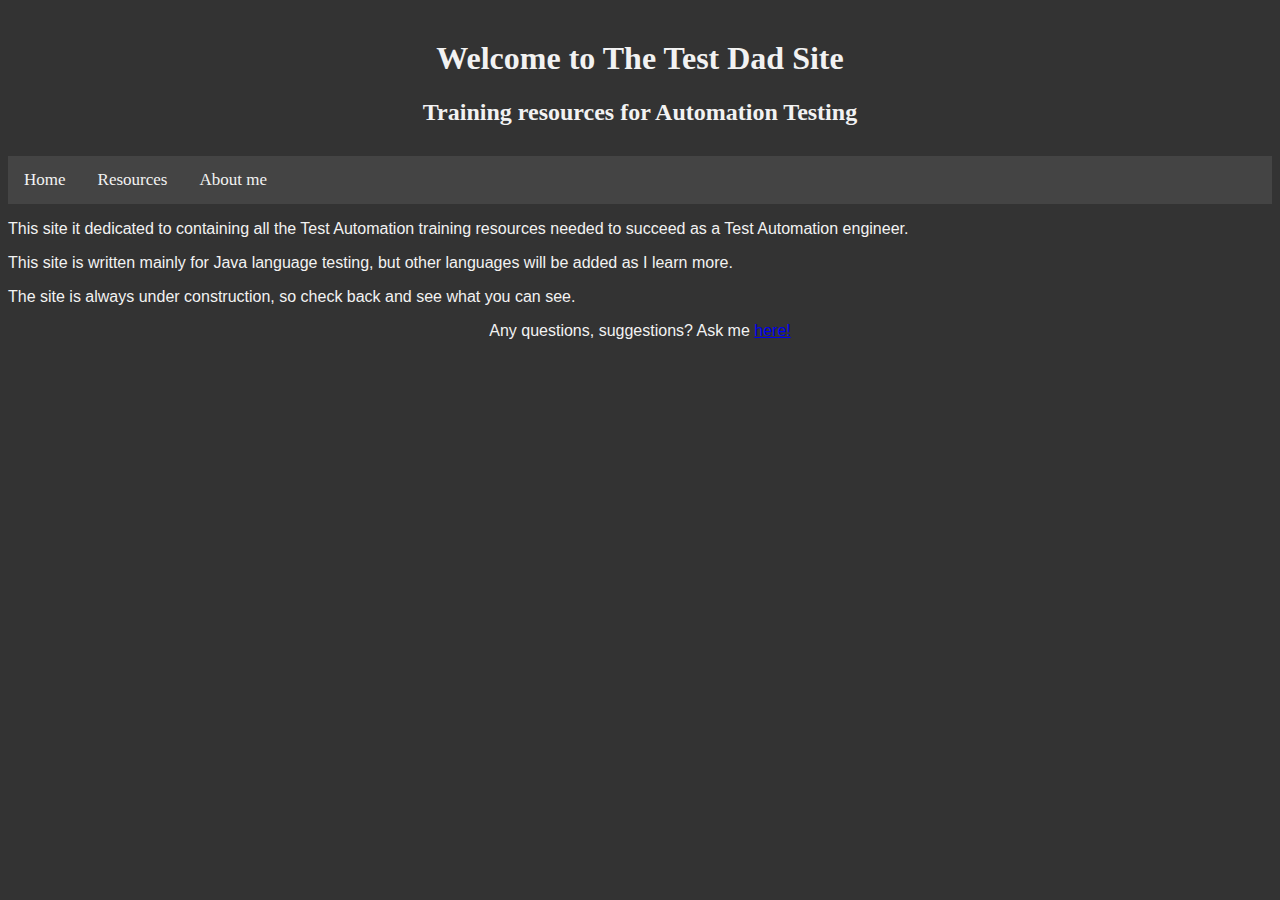
<file: index.html>
<!DOCTYPE=HTML>
    <html>

    <head>
        <link rel="stylesheet" href="mystyle.css">
        <title>Testman Automation</title>
    </head>
    <!--Top Navigation section-->
    <div id="main-headers" class="display-text">
        <div class="header-container">
            <div class="center">
                <h1> Welcome to The Test Dad Site</h1>
                <h2> Training resources for Automation Testing </h2>
            </div>
        </div>
        <div class="topnav">
            <a href="index.html">Home</a><a href="resources.html">Resources</a><a href="aboutme.html">About
                me</a>
        </div>
    </div>
    <!--end Top Navigation section-->

    <body>
        <div id="main-body">
            <p> This site it dedicated to containing all the Test Automation training resources needed to succeed as a
                Test Automation engineer.</p>
            <p>This site is written mainly for Java language testing, but other languages will be added as I learn
                more.</p>
            <p>The site is always under construction, so check back and see what you can see.</p>
        </div>

    </body>
    <footer>Any questions, suggestions? Ask me <a href="mailto:djohansen112@gmail.com">here!</a>
    </footer>

    </html>
</file>
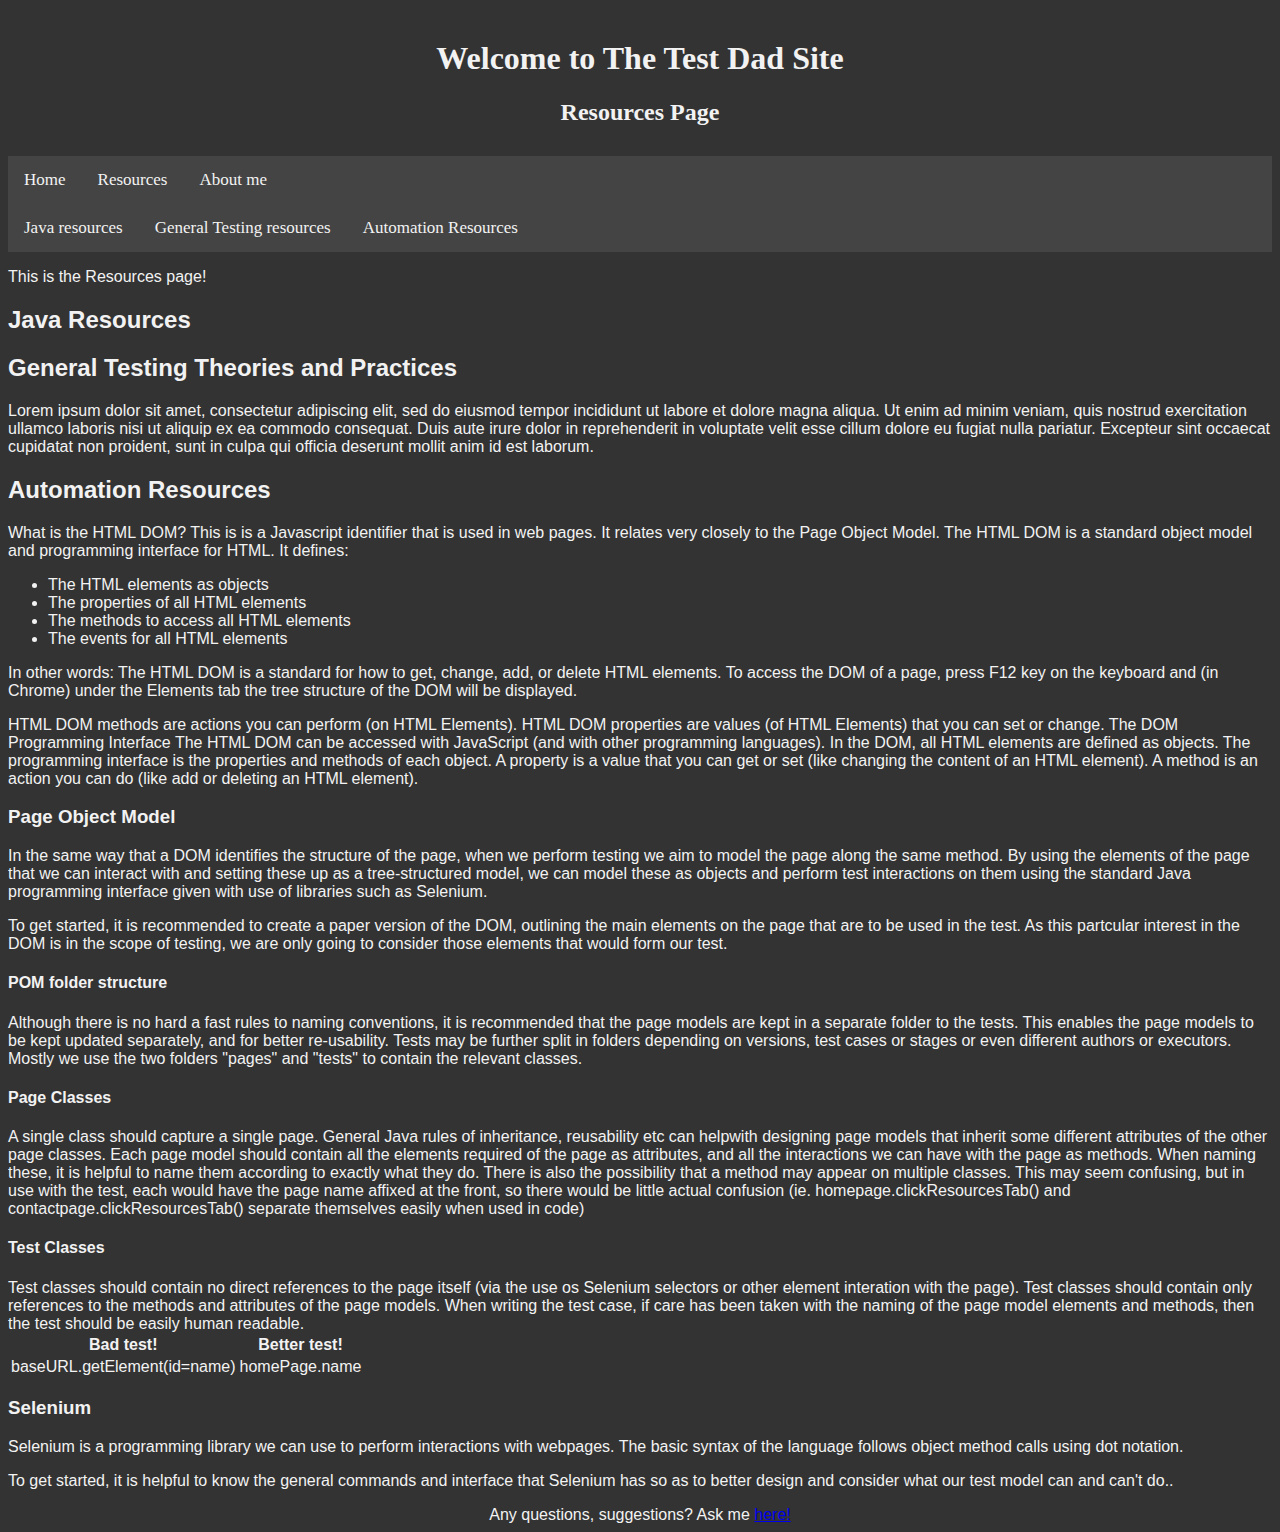
<file: resources.html>
<!DOCTYPE=HTML>
    <html>

    <head>
        <link rel="stylesheet" href="mystyle.css">
        <title>Testman - Resources</title>
    </head>

    <!--Top Navigation section-->
    <div id="main-headers" class="display-text">
        <div class="header-container">
            <div class="center">
                <h1> Welcome to The Test Dad Site</h1>
                <h2> Resources Page </h2>
            </div>
        </div>
        <div class="topnav">
            <a href="index.html">Home</a><a href="resources.html">Resources</a><a href="aboutme.html">About
                me</a>
        </div>
        <div class="topnav">
            <a href="#java">Java resources</a><a href="#gen-test">General Testing resources</a><a
                href="#automation">Automation Resources</a>
        </div>
    </div>
    <!--end Top Navigation section-->

    <body>
        <p>
            This is the Resources page!

        </p>
        <a id="java">
            <h2>Java Resources</h2>
        </a>
        <a id="gen-test">
            <h2>General Testing Theories and Practices</h2>
            <p>Lorem ipsum dolor sit amet, consectetur adipiscing elit, sed do eiusmod tempor incididunt ut labore et
                dolore
                magna aliqua. Ut enim ad minim veniam, quis nostrud exercitation ullamco laboris nisi ut aliquip ex ea
                commodo consequat. Duis aute irure dolor in reprehenderit in voluptate velit esse cillum dolore eu
                fugiat
                nulla pariatur. Excepteur sint occaecat cupidatat non proident, sunt in culpa qui officia deserunt
                mollit
                anim id est laborum.

            </p>
        </a>
        <a id="automation">
            <h2>Automation Resources</h2>
            <p>What is the HTML DOM? This is is a Javascript identifier that is used in web pages. It relates very
                closely to the Page Object Model.
                The HTML DOM is a standard object model and programming interface for HTML. It defines:
                <ul>
                    <li>The HTML elements as objects</li>
                    <li>The properties of all HTML elements</li>
                    <li>The methods to access all HTML elements</li>
                    <li>The events for all HTML elements</li>
                </ul>
                In other words: The HTML DOM is a standard for how to get, change, add, or delete HTML elements.
                To access the DOM of a page, press F12 key on the keyboard and (in Chrome) under the Elements tab the
                tree structure of the DOM will be displayed.
            </p>

            <p>HTML DOM methods are actions you can perform (on HTML Elements).
                HTML DOM properties are values (of HTML Elements) that you can set or change.
                The DOM Programming Interface
                The HTML DOM can be accessed with JavaScript (and with other programming languages).
                In the DOM, all HTML elements are defined as objects.
                The programming interface is the properties and methods of each object.
                A property is a value that you can get or set (like changing the content of an HTML element).
                A method is an action you can do (like add or deleting an HTML element).

            </p>
            <h3>Page Object Model</h3>
            <p> In the same way that a DOM identifies the structure of the page, when we perform testing we aim to model
                the page along the same method.
                By using the elements of the page that we can interact with and setting these up as a tree-structured
                model, we can model these as objects and perform test interactions on them using the standard Java
                programming interface given with use of libraries such as Selenium.
            </p>
            <p>To get started, it is recommended to create a paper version of the DOM, outlining the main elements on
                the page that are to be used in the test. As this partcular interest in the DOM is in the scope of
                testing, we are only going to consider those elements that would form our test. </p>
                <h4>POM folder structure</h4>
                <p>Although there is no hard a fast rules to naming conventions, it is recommended that the page models are kept in a separate folder to the tests. This enables the page models to be kept updated separately, and for better re-usability. Tests may be further split in folders depending on versions, test cases or stages or even different authors or executors.
                    Mostly we use the two folders "pages" and "tests" to contain the relevant classes. 
                    <h4>Page Classes</h4><p>A single class should capture a single page. General Java rules of inheritance, reusability etc can helpwith designing page models that inherit some different attributes of the other page classes. Each page model should contain all the elements required of the page as attributes, and all the interactions we can have with the page as methods. When naming these, it is helpful to name them according to exactly what they do. There is also the possibility that a method may appear on multiple classes. This may seem confusing, but in use with the test, each would have the page name affixed at the front, so there would be little actual confusion (ie. homepage.clickResourcesTab() and contactpage.clickResourcesTab() separate themselves easily when used in code)</p>
                    <h4>Test Classes</h4>
                    Test classes should contain no direct references to the page itself (via the use os Selenium selectors or other element interation with the page). Test classes should contain only references to the methods and attributes of the page models. 
                    When writing the test case, if care has been taken with the naming of the page model elements and methods, then the test should be easily human readable.
                    <table>
                        <thead>
                        <tr><th>Bad test!</th>
                        <th>Better test!</th>
                    </tr></thead>
                    <tbody><tr><td>baseURL.getElement(id=name)</td>
                    <td>homePage.name</td>
                    </tr></tbody>
                    </table>
                </p>
            <h3>Selenium</h3>
            <p>Selenium is a programming library we can use to perform interactions with webpages. The basic syntax of
                the language follows object method calls using dot notation.</p>
            <p>
                To get started, it is helpful to know the general commands and interface that Selenium has so as to
                better design and consider what our test model can and can't do..
            </p>



        </a>
    </body>
    <footer>Any questions, suggestions? Ask me <a href="mailto:djohansen112@gmail.com">here!</a>
    </footer>

    </html>
</file>
<file: mystyle.css>
.display-text {
    color: #f2f2f2;
    font-family: fantasy;
}

.topnav {
    background-color: #444444;
    overflow: hidden;
}

.topnav a {
    float: left;
    color: #f2f2f2;
    text-align: center;
    padding: 14px 16px;
    text-decoration: none;
    font-size: 17px;
}

.topnav a:hover {
    background-color: #ddd;
    color: black;
}

.topnav a.active {
    background-color: #04AA6D;
    color: #f2f2f2;
}

.header-container {
    height: 100px;
    position: relative;
    border: 3px #f2f2f2;
    padding: 24;
    align-self: center;
}

.center {
    margin: 0;
    position: absolute;
    top: 50%;
    left: 50%;
    -ms-transform: translate(-50%, -50%);
    transform: translate(-50%, -50%);
    text-align: center;

}
table, th, td, tr{
    border: 3px #f2f2f2;
}

footer {
    text-align: center;
}

body {
    background-color: #333333;
    color: #f2f2f2;
    font-family: sans-serif;
}
</file>
